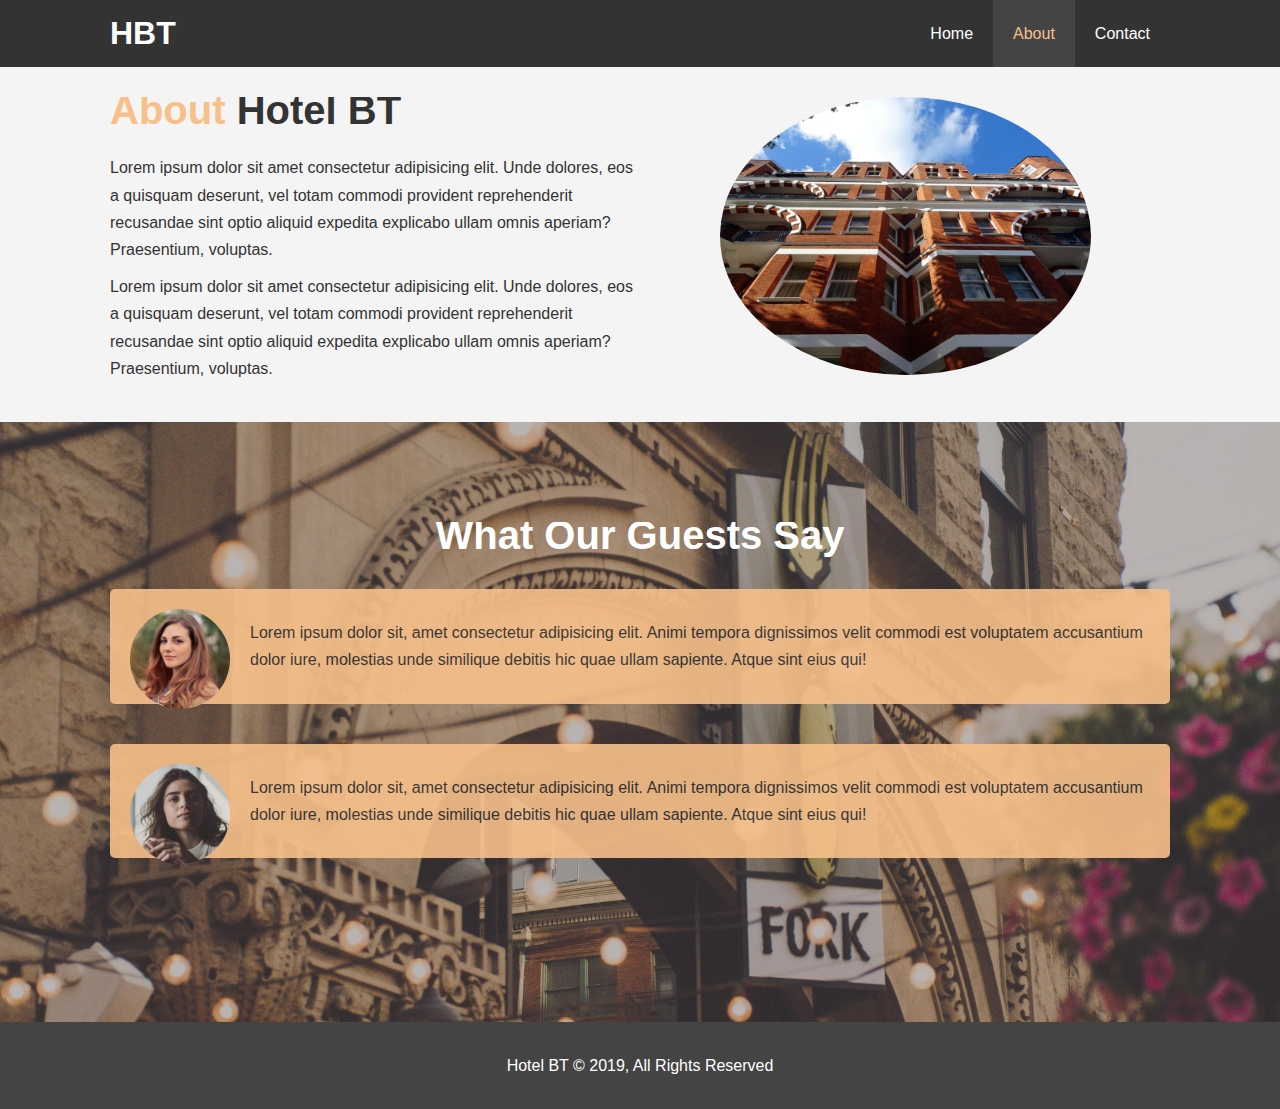
<file: hotel_website_project/about.html>
<!DOCTYPE html>
<html lang="en">
  <head>
    <meta charset="UTF-8" />
    <meta http-equiv="X-UA-Compatible" content="IE=edge" />
    <meta name="viewport" content="width=device-width, initial-scale=1.0" />
    <meta
      name="description"
      content="Welcome to the most comfortable hotel in Boston Massachusetts"
    />
    <meta name="keywords" content="hotel, boston hotel, new england hotel" />
    <link rel="stylesheet" href="./css/style.css" />
    <title>Hotel BT | About</title>
  </head>
  <body>
    <header>
      <nav id="navbar">
        <div class="container">
          <h1 class="logo"><a href="index.html">HBT</a></h1>
          <ul>
            <li><a href="index.html">Home</a></li>
            <li><a class="current" href="about.html">About</a></li>
            <li><a href="contact.html">Contact</a></li>
          </ul>
        </div>
      </nav>
    </header>

    <section id="about-info" class="bg-light py-3">
      <div class="container">
        <div class="info-left">
          <h1 class="l-heading">
            <span class="text-primary">About</span> Hotel BT
          </h1>
          <p>
            Lorem ipsum dolor sit amet consectetur adipisicing elit. Unde
            dolores, eos a quisquam deserunt, vel totam commodi provident
            reprehenderit recusandae sint optio aliquid expedita explicabo ullam
            omnis aperiam? Praesentium, voluptas.
          </p>
          <p>
            Lorem ipsum dolor sit amet consectetur adipisicing elit. Unde
            dolores, eos a quisquam deserunt, vel totam commodi provident
            reprehenderit recusandae sint optio aliquid expedita explicabo ullam
            omnis aperiam? Praesentium, voluptas.
          </p>
        </div>
        <div class="info-right">
          <img src="./imgs/photo-2.jpg" alt="hotel" />
        </div>
      </div>
    </section>

    <div class="clr"></div>

    <section id="testimonials" class="py-3">
      <div class="container">
        <h2 class="l-heading">What Our Guests Say</h2>
        <div class="testimonial bg-primary">
          <img src="./imgs/person-1.jpg" alt="Samantha" />
          <p>
            Lorem ipsum dolor sit, amet consectetur adipisicing elit. Animi
            tempora dignissimos velit commodi est voluptatem accusantium dolor
            iure, molestias unde similique debitis hic quae ullam sapiente.
            Atque sint eius qui!
          </p>
        </div>
        <div class="testimonial bg-primary">
          <img src="./imgs/person-2.jpg" alt="Emma" />
          <p>
            Lorem ipsum dolor sit, amet consectetur adipisicing elit. Animi
            tempora dignissimos velit commodi est voluptatem accusantium dolor
            iure, molestias unde similique debitis hic quae ullam sapiente.
            Atque sint eius qui!
          </p>
        </div>
      </div>
    </section>

    <footer id="main-footer">
      <p>Hotel BT &copy; 2019, All Rights Reserved</p>
    </footer>
  </body>
</html>
</file>
<file: hotel_website_project/css/style.css>
* {
  margin: 0;
  padding: 0;
  box-sizing: border-box;
}

/* Main Styling */
html,
body {
  font-family: "Segoe UI", "Segoe UI", Tahoma, Geneva, Verdana, sans-serif;
  line-height: 1.7em;
}

a {
  color: #333;
  text-decoration: none;
}

h1,
h2,
h3 {
  padding-bottom: 20px;
}

p {
  margin: 10px 0;
}

/* Utility Classes */
.container {
  margin: auto;
  max-width: 1100px;
  overflow: auto;
  padding: 0 20px;
}

.text-primary {
  color: #f7c08a;
}

.lead {
  font-size: 20px;
}

.btn {
  display: inline-block;
  font-size: 18px;
  color: #fff;
  background: #333;
  padding: 13px 20px;
  border: none;
  cursor: pointer;
}

.btn:hover {
  background: #f7c08a;
  color: #333;
}

.btn-light {
  background: #f4f4f4;
  color: #333;
}

.bg-dark {
  background: #333;
  color: #fff;
}
.bg-light {
  background: #f4f4f4;
  color: #333;
}
.bg-primary {
  background: #f7c08a;
  color: #333;
}

.clr {
  clear: both;
}

.l-heading {
  font-size: 40px;
}

/* Padding */
.py-1 {
  padding: 10px 0;
}
.py-2 {
  padding: 20px 0;
}
.py-3 {
  padding: 30px 0;
}

/* Navbar */
#navbar {
  background: #333;
  color: #fff;
  overflow: auto;
}

#navbar a {
  color: #fff;
}

#navbar h1 {
  float: left;
  padding-top: 20px;
}

#navbar ul {
  list-style: none;
  float: right;
}

#navbar ul li {
  float: left;
}

#navbar ul li a {
  display: block;
  padding: 20px;
  text-align: center;
}

#navbar ul li a:hover,
#navbar ul li a.current {
  background: #444;
  color: #f7c08a;
}

/* Showcase */
#showcase {
  background: url("../imgs/showcase.jpg") no-repeat center center/cover;
  height: 600px;
}

#showcase .showcase-content {
  color: #fff;
  text-align: center;
  padding-top: 170px;
}

#showcase .showcase-content h1 {
  font-size: 60px;
  line-height: 1.2em;
}

#showcase .showcase-content p {
  padding-bottom: 20px;
  line-height: 1.7em;
}

/* Home Info */

#home-info {
  height: 400px;
}

#home-info .info-img {
  float: left;
  width: 50%;
  background: url("../imgs/photo-1.jpg");
  min-height: 100%;
}

#home-info .info-content {
  float: right;
  width: 50%;
  height: 100%;
  text-align: center;
  padding: 50px 30px;
  overflow: hidden;
}

#home-info .info-content p {
  padding-bottom: 30px;
}

/* Features */
.box {
  float: left;
  width: 33.3%;
  padding: 50px;
  text-align: center;
}

.box i {
  margin-bottom: 10px;
}

/* About Info */
#about-info .info-right {
  float: right;
  width: 50%;
  min-height: 100%;
}

#about-info .info-right img {
  display: block;
  margin: auto;
  width: 70%;
  border-radius: 50%;
}

#about-info .info-left {
  float: left;
  width: 50%;
  min-height: 100%;
}

/* Testimonials */
#testimonials {
  height: 600px;
  background: url("../imgs/test-bg.jpg") no-repeat center center/cover;
  padding-top: 100px;
}

#testimonials h2 {
  color: #fff;
  text-align: center;
  padding-bottom: 40px;
}

#testimonials .testimonial {
  padding: 20px;
  margin-bottom: 40px;
  border-radius: 5px;
  opacity: 0.9;
}

#testimonials .testimonial img {
  width: 100px;
  float: left;
  margin-right: 20px;
  border-radius: 50%;
}

/* Contact Form */
#contact-form .form-group {
  margin-bottom: 20px;
}

#contact-form label {
  display: block;
  margin-bottom: 5px;
}

#contact-form input,
#contact-form textarea {
  width: 100%;
  padding: 10px;
  border: 1px #ddd solid;
}

#contact-form textarea {
  height: 200px;
}

#contact-form input:focus,
#contact-form textarea:focus {
  outline: none;
  border-color: #f7c08a;
}

/* Footer */
#main-footer {
  text-align: center;
  background: #444;
  color: #fff;
  padding: 20px;
}
</file>
